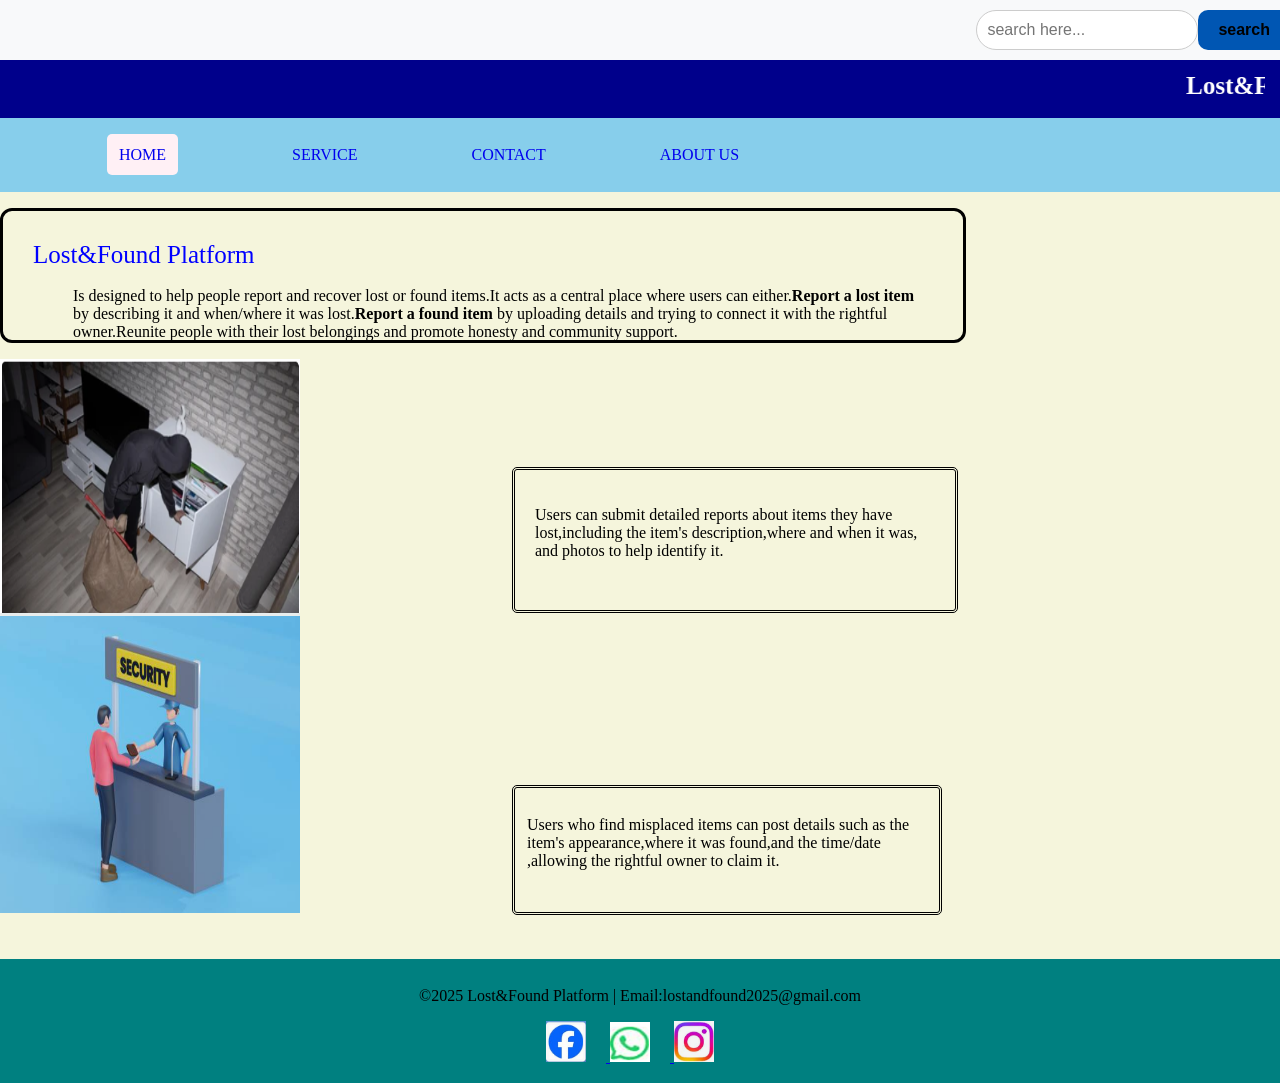
<file: index.html>
<!DOCTYPE html>
<html>
<head>
	<meta charset="utf-8">
	<meta name="viewport" content="width=device-width, initial-scale=1">
	<title>Lily-project</title>
	<link rel="stylesheet" type="text/css" href="style.css">
</head>
<body>
	<div class="top-bar">
		<form action="/search" method="get" class="search-container">
			<input type="text" name="query" class="search-bar" placeholder="search here...">
			<button type="submit" class="search-button"> search</button>
			
		</form>
		
	</div>
<div class="container">
	<div class="banner">
		<marquee>Lost&Found Platfom</marquee>
	</div>
	<div class="nav-bar">
		<ul class="nav-list">
			<li class="nav-item "><a href="#" class="nav-link active">HOME</a></li>
			<li class="nav-item"><a href="service.html" class="nav-link">SERVICE</a></li>
			<li class="nav-item"><a href="contact.html" class="nav-link">CONTACT</a></li>
			<li class="nav-item"><a href="about.html" class="nav-link">ABOUT US</a></li>
		</ul>
	</div>
	<div class="define">
		<dl class="def">
					<dt>Lost&Found Platform</dt><br>
					<dd>Is designed to help people report and recover lost or found items.It acts as a central place where users can either.<span>Report a lost item</span> by describing it and when/where it was lost.<span>Report a found item</span> by uploading details and trying to connect it with the rightful owner.Reunite people with their lost belongings and promote honesty and community support.</dd>
						
		</dl>
	</div>
	<div class="main">
	<div class="pic">
		<img src="lostpic.png" alt="image" class="picture">
	</div>
	<div class="content">
		<p> Users can submit detailed reports about items they have lost,including the item's description,where and when it was, and photos to help identify it.</p>
	</div>

	<div class="pic2">
		<img src="found.png" alt="image2" class="picture2">
	</div>
	<div class="content1">
		<p> Users who find misplaced items can post details such as the item's appearance,where it was found,and the time/date ,allowing the rightful owner to claim it.</p>
	</div>
</div>
<section class="last">
	<footer class="nnn">

<p>&copy;2025 Lost&Found Platform | Email:lostandfound2025@gmail.com</p>
<a href="https://facebook.com" target="_blank">
<img src="face.png" alt="facebook" width="40" style="margin-right: 20px;">
 </a>
 <a href="https://whatsapp.com" target="_blank">
 	<img src="tsappp.png" alt="whatsapp" width="40" style="margin-right: 20px; height: 40px;">
 </a>
 <a href="https://instagram.com" target="_blank">
 	<img src="gram.png" alt="whatsapp" width="40" style="margin-right: 20px;">
 </a>
</footer>
</section>
			
</div>
</body>
</html>
</file>
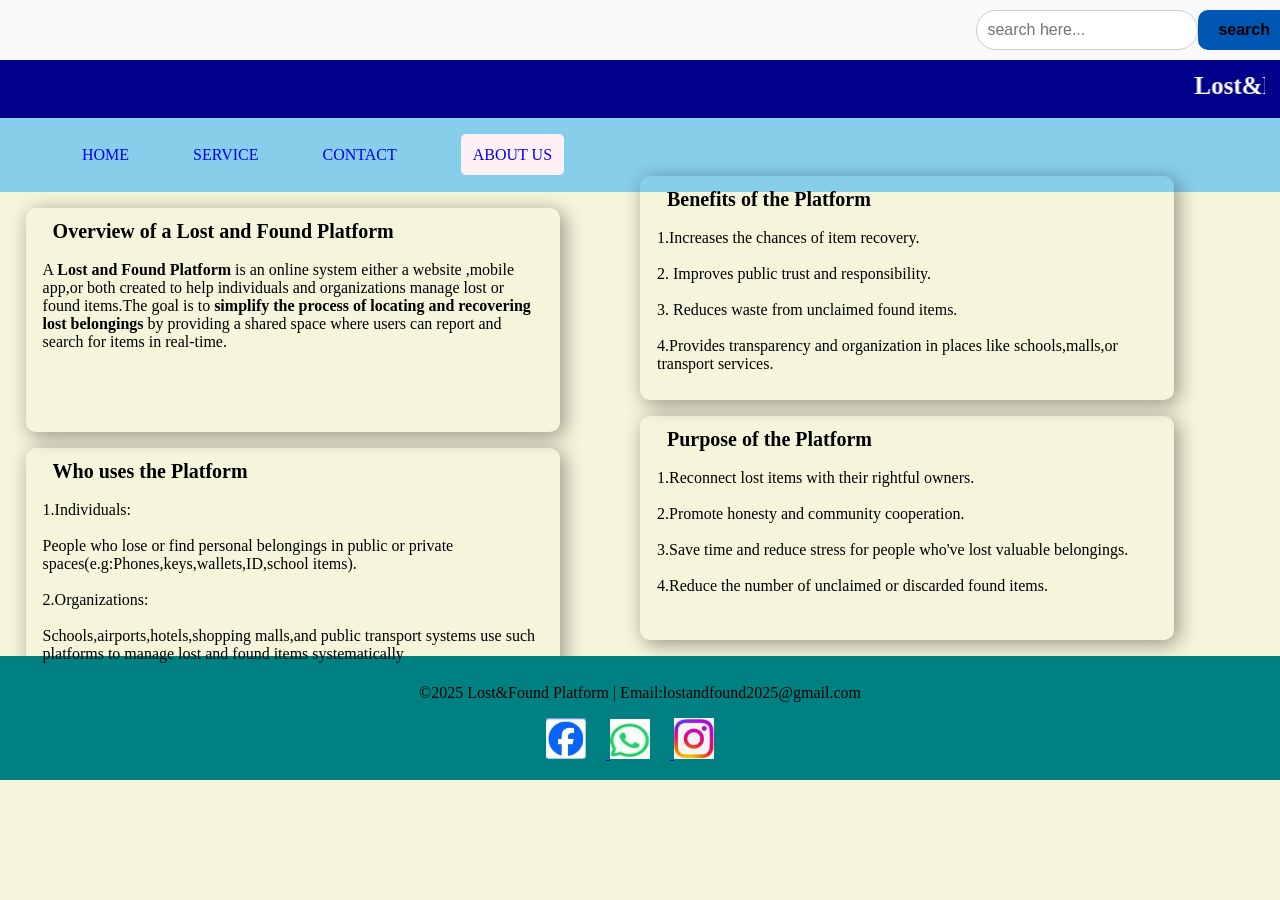
<file: about.html>
<!DOCTYPE html>
<html>
<head>
	<meta charset="utf-8">
	<meta name="viewport" content="width=device-width, initial-scale=1">
	<title>for more-page</title>
	<link rel="stylesheet" type="text/css" href="about.css">
</head>
<body>
	<div class="top-bar">
		<form action="/search" method="get" class="search-container">
			<input type="text" name="query" class="search-bar" placeholder="search here...">
			<button type="submit" class="search-button"> search</button>
			
		</form>
		
	</div>
<div class="container">
	<div class="banner">
		<marquee>Lost&Found Platfom</marquee>
	</div>
	<div class="nav-bar">
		<ul class="nav-list">
			<li class="nav-item "><a href="index.html" class="nav-link ">HOME</a></li>
			<li class="nav-item"><a href="service.html" class="nav-link">SERVICE</a></li>
			<li class="nav-item"><a href="contact.html" class="nav-link">CONTACT</a></li>
			<li class="nav-item"><a href="about.html" class="nav-link active">ABOUT US</a></li>
		</ul>
	</div>
	<p class="r"><span class="topic">Overview of a Lost and Found Platform</span><br><br>A <span>Lost and Found Platform</span> is an online system either a website ,mobile app,or both created to help individuals and organizations manage lost or found items.The goal is to <span>simplify the process of locating and recovering lost belongings</span> by providing a shared space where users can report and search for items in real-time.</p>

	<p class="s"><span class="topic">Who uses the Platform</span><br><br>1.Individuals:<br><br> People who lose or find personal belongings in public or private spaces(e.g:Phones,keys,wallets,ID,school items).<br><br>2.Organizations:<br><br>Schools,airports,hotels,shopping malls,and public transport systems use such platforms to manage lost and found items systematically</p>

		<p class="t"><span class="topic">Benefits of the Platform</span><br><br>1.Increases the chances of item recovery.<br><br>2. Improves public trust and responsibility.<br><br>3. Reduces waste from unclaimed found items.<br><br>4.Provides transparency and organization in places like schools,malls,or transport services.</p>

		<p class="u"><span class="topic">Purpose of the Platform</span><br><br>1.Reconnect lost items with their rightful owners.<br><br>2.Promote honesty and community cooperation.<br><br>3.Save time and reduce stress for people who've lost valuable belongings.<br><br>4.Reduce the number of unclaimed or discarded found items.</p>

	<section class="last">
	<footer class="nnn">

<p>&copy;2025 Lost&Found Platform | Email:lostandfound2025@gmail.com</p>
<a href="https://facebook.com" target="_blank">
<img src="face.png" alt="facebook" width="40" style="margin-right: 20px;">
 </a>
 <a href="https://whatsapp.com" target="_blank">
 	<img src="tsappp.png" alt="whatsapp" width="40" style="margin-right: 20px; height: 40px;">
 </a>
 <a href="https://instagram.com" target="_blank">
 	<img src="gram.png" alt="whatsapp" width="40" style="margin-right: 20px;">
 </a>
</footer>
</section>
</body>
</html>
</file>
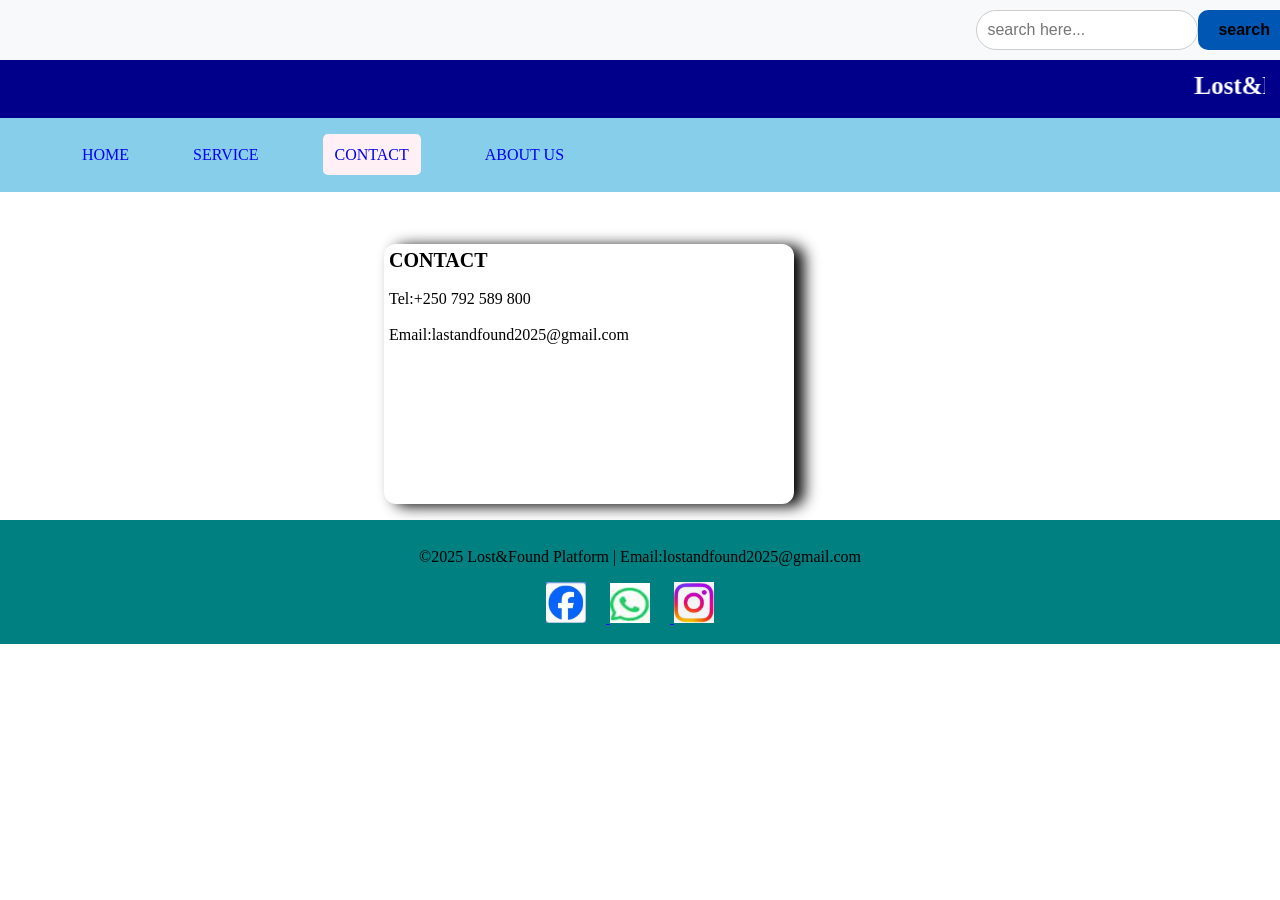
<file: contact.html>
<!DOCTYPE html>
<html>
<head>
	<meta charset="utf-8">
	<meta name="viewport" content="width=device-width, initial-scale=1">
	<title>contact-page</title>
	<link rel="stylesheet" type="text/css" href="contact.css">
</head>
<body>
	<div class="top-bar">
		<form action="/search" method="get" class="search-container">
			<input type="text" name="query" class="search-bar" placeholder="search here...">
			<button type="submit" class="search-button"> search</button>
			
		</form>
		
	</div>
<div class="container">
	<div class="banner">
		<marquee>Lost&Found Platfom</marquee>
	</div>
	<div class="nav-bar">
		<ul class="nav-list">
			<li class="nav-item "><a href="index.html" class="nav-link ">HOME</a></li>
			<li class="nav-item"><a href="service.html" class="nav-link">SERVICE</a></li>
			<li class="nav-item"><a href="contact.html" class="nav-link active">CONTACT</a></li>
			<li class="nav-item"><a href="about.html" class="nav-link">ABOUT US</a></li>
		</ul>
	</div>
	<br><br>
	<p class="content"><b>CONTACT</b><br><br>
       Tel:+250 792 589 800<br><br>
       Email:lastandfound2025@gmail.com

	</p>
	<section class="last">
	<footer class="nnn">

<p>&copy;2025 Lost&Found Platform | Email:lostandfound2025@gmail.com</p>
<a href="https://facebook.com" target="_blank">
<img src="face.png" alt="facebook" width="40" style="margin-right: 20px;">
 </a>
 <a href="https://whatsapp.com" target="_blank">
 	<img src="tsappp.png" alt="whatsapp" width="40" style="margin-right: 20px; height: 40px;">
 </a>
 <a href="https://instagram.com" target="_blank">
 	<img src="gram.png" alt="whatsapp" width="40" style="margin-right: 20px;">
 </a>
</footer>
</section>
	</div>
</body>
</html>
</file>
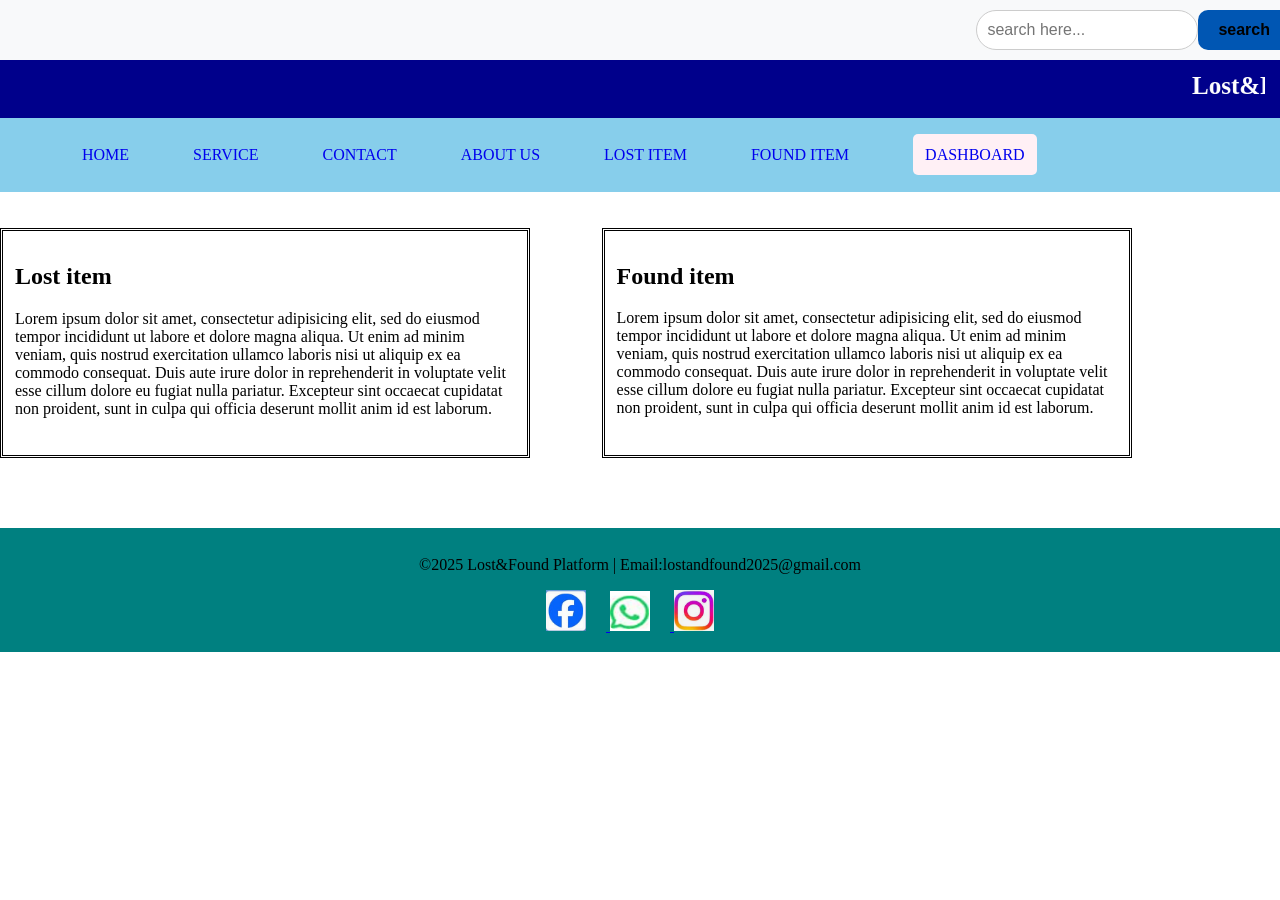
<file: dashboard.html>
<!DOCTYPE html>
<html>
<head>
	<meta charset="utf-8">
	<meta name="viewport" content="width=device-width, initial-scale=1">
	<title>dashboard-page</title>
	<link rel="stylesheet" type="text/css" href="dashboard.css">
</head>
<body>
	<div class="top-bar">
		<form action="/search" method="get" class="search-container">
			<input type="text" name="query" class="search-bar" placeholder="search here...">
			<button type="submit" class="search-button"> search</button>
			
		</form>
		
	</div>
	<div class="container">
	<div class="banner">
		<marquee>Lost&Found Platfom</marquee>
	</div>
<div class="nav-bar">
		<ul class="nav-list">
			<li class="nav-item "><a href="index.html" class="nav-link ">HOME</a></li>
			<li class="nav-item"><a href="service.html" class="nav-link ">SERVICE</a></li>
			<li class="nav-item"><a href="contact.html" class="nav-link ">CONTACT</a></li>
			<li class="nav-item"><a href="about.html" class="nav-link">ABOUT US</a></li>
			<li class="nav-item"><a href="lost.html" class="nav-link">LOST ITEM</a></li>
			<li class="nav-item"><a href="found.html" class="nav-link">FOUND ITEM</a></li>
			<li class="nav-item"><a href="dashboard.html" class="nav-link active">DASHBOARD</a></li>
		</ul>
	</div><br><br>
	<div class="all">
	<div class="aaa">
		<h2>Lost item</h2>
		<p>Lorem ipsum dolor sit amet, consectetur adipisicing elit, sed do eiusmod
		tempor incididunt ut labore et dolore magna aliqua. Ut enim ad minim veniam,
		quis nostrud exercitation ullamco laboris nisi ut aliquip ex ea commodo
		consequat. Duis aute irure dolor in reprehenderit in voluptate velit esse
		cillum dolore eu fugiat nulla pariatur. Excepteur sint occaecat cupidatat non
		proident, sunt in culpa qui officia deserunt mollit anim id est laborum.</p>
	</div>
	<div class="bb">
		<h2>Found item</h2>
		<p>Lorem ipsum dolor sit amet, consectetur adipisicing elit, sed do eiusmod
		tempor incididunt ut labore et dolore magna aliqua. Ut enim ad minim veniam,
		quis nostrud exercitation ullamco laboris nisi ut aliquip ex ea commodo
		consequat. Duis aute irure dolor in reprehenderit in voluptate velit esse
		cillum dolore eu fugiat nulla pariatur. Excepteur sint occaecat cupidatat non
		proident, sunt in culpa qui officia deserunt mollit anim id est laborum.</p>
	</div>
</div>
	<section class="last">
	<footer class="nnn">

<p>&copy;2025 Lost&Found Platform | Email:lostandfound2025@gmail.com</p>
<a href="https://facebook.com" target="_blank">
<img src="face.png" alt="facebook" width="40" style="margin-right: 20px;">
 </a>
 <a href="https://whatsapp.com" target="_blank">
 	<img src="tsappp.png" alt="whatsapp" width="40" style="margin-right: 20px; height: 40px;">
 </a>
 <a href="https://instagram.com" target="_blank">
 	<img src="gram.png" alt="whatsapp" width="40" style="margin-right: 20px;">
 </a>
</footer>
</section>
</body>
</html>
</file>
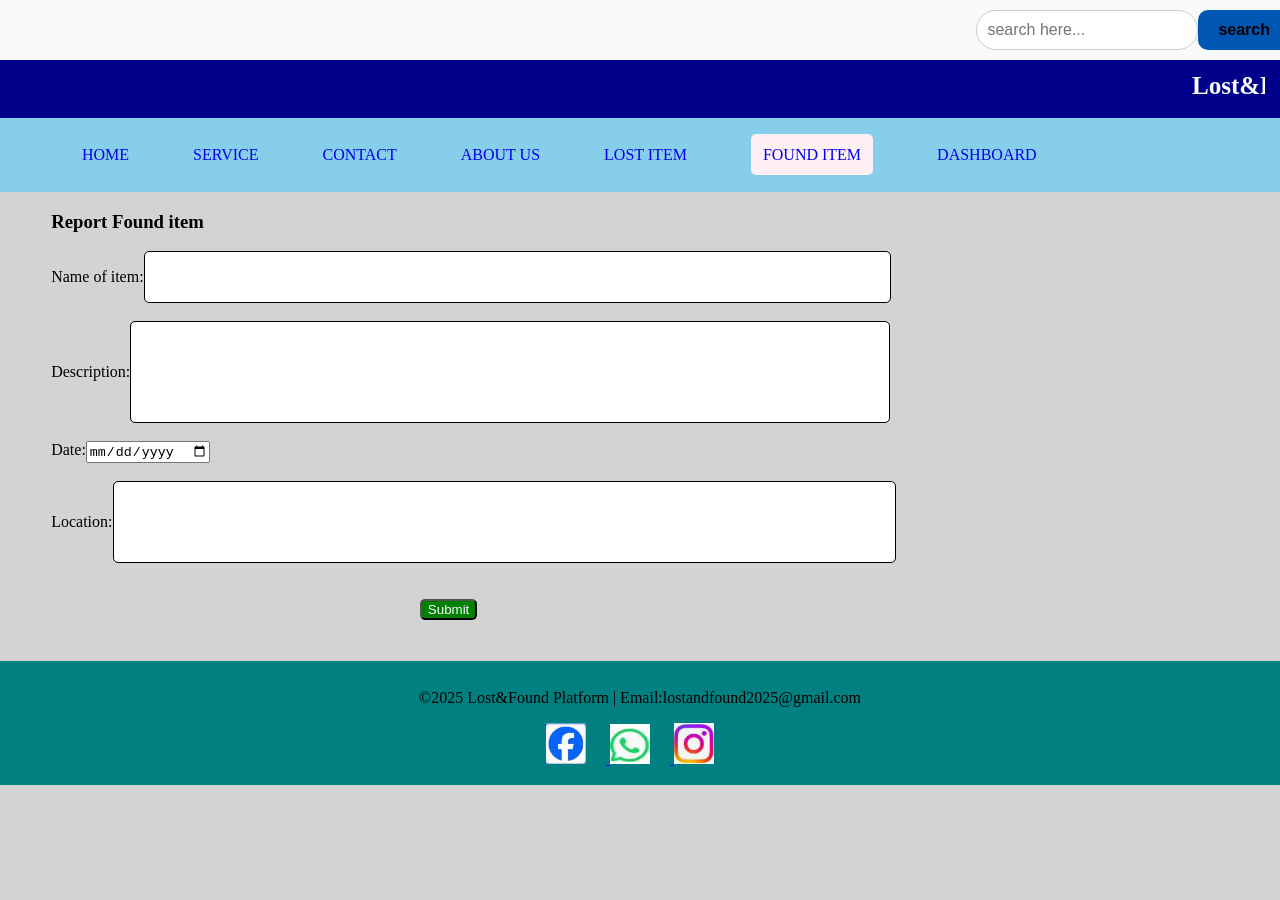
<file: found.html>
<!DOCTYPE html>
<html>
<head>
	<meta charset="utf-8">
	<meta name="viewport" content="width=device-width, initial-scale=1">
	<title>found item-page</title>
	<link rel="stylesheet" type="text/css" href="lost.css">
</head>
<body>
	<div class="top-bar">
		<form action="/search" method="get" class="search-container">
			<input type="text" name="query" class="search-bar" placeholder="search here...">
			<button type="submit" class="search-button"> search</button>
			
		</form>
		
	</div>
	<div class="container">
	<div class="banner">
		<marquee>Lost&Found Platfom</marquee>
	</div>
<div class="nav-bar">
		<ul class="nav-list">
			<li class="nav-item "><a href="index.html" class="nav-link">HOME</a></li>
			<li class="nav-item"><a href="service.html" class="nav-link ">SERVICE</a></li>
			<li class="nav-item"><a href="contact.html" class="nav-link ">CONTACT</a></li>
			<li class="nav-item"><a href="about.html" class="nav-link">ABOUT US</a></li>
			<li class="nav-item"><a href="lost.html" class="nav-link">LOST ITEM</a></li>
			<li class="nav-item"><a href="found.html" class="nav-link active">FOUND ITEM</a></li>
			<li class="nav-item"><a href="dashboard.html" class="nav-link">DASHBOARD</a></li>
		</ul>
	</div>
	<div class="middle">
	<form class="m">
		<h3>Report Found item</h3>
		Name of item:<input type="text" name="name" style="width:59%; padding: 10px;font-size: 16px;border: 1px solid ; border-radius: 5px; height: 30px;"><br><br>
		Description:<input type="text" name="description" style="width:60%; padding: 10px;font-size: 16px;border: 1px solid ; border-radius: 5px; height: 80px;"><br><br>
		Date:<input type="date" name="date"><br><br>
		Location:<input type="text" name="text" style="width:62%; padding: 10px;font-size: 16px;border: 1px solid ; border-radius: 5px; height: 60px;"><br><br><br>
		<input type="submit" name="submit" style="margin-left: 30%; background-color: green; color: white; border-radius: 5px;">
	</form>
      </div>
      <div class="end">
	<section class="last">
	<footer class="nnn">

<p>&copy;2025 Lost&Found Platform | Email:lostandfound2025@gmail.com</p>
<a href="https://facebook.com" target="_blank">
<img src="face.png" alt="facebook" width="40" style="margin-right: 20px;">
 </a>
 <a href="https://whatsapp.com" target="_blank">
 	<img src="tsappp.png" alt="whatsapp" width="40" style="margin-right: 20px; height: 40px;">
 </a>
 <a href="https://instagram.com" target="_blank">
 	<img src="gram.png" alt="whatsapp" width="40" style="margin-right: 20px;">
 </a>
</footer>
</section>
</div>
</body>
</html>
</file>
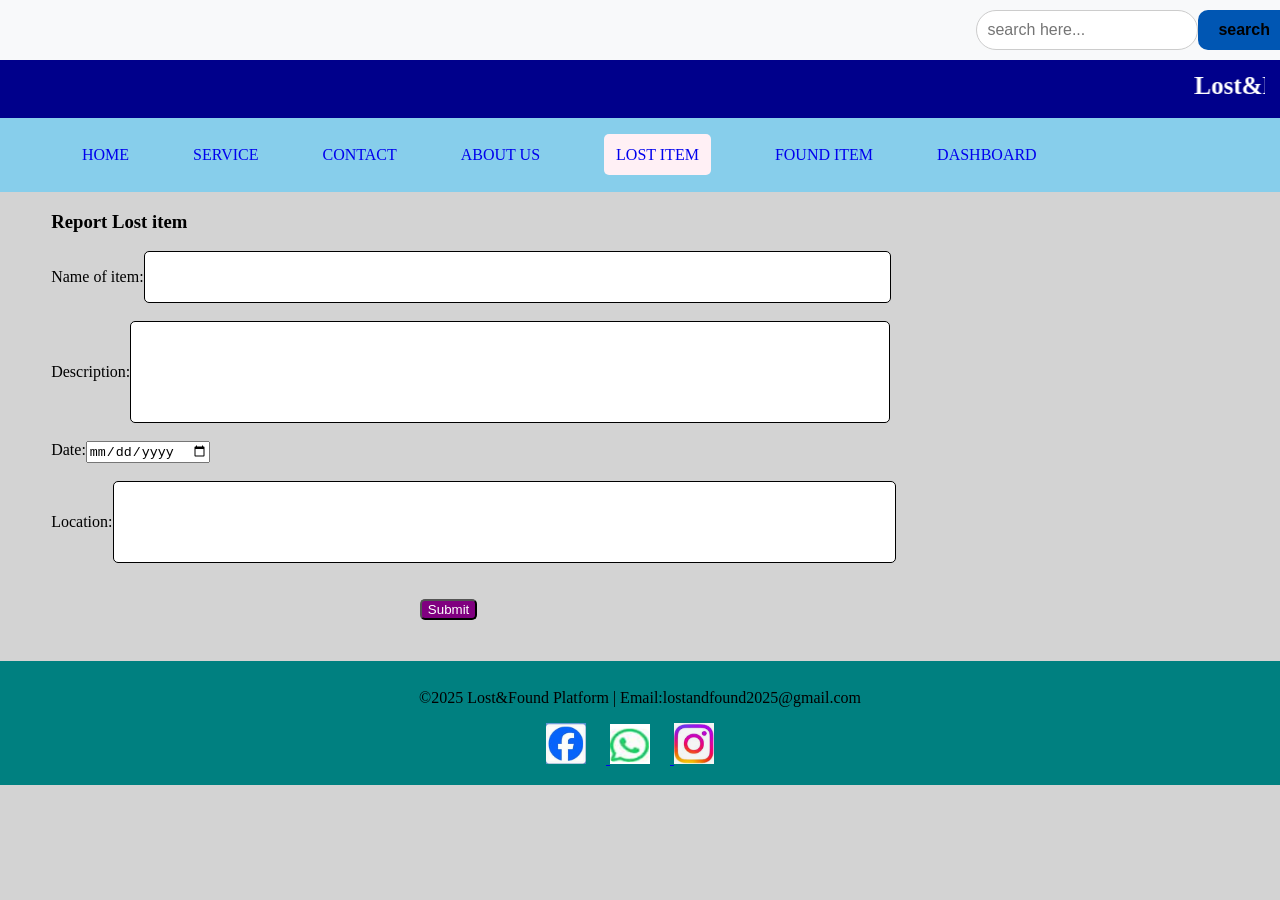
<file: lost.html>
<!DOCTYPE html>
<html>
<head>
	<meta charset="utf-8">
	<meta name="viewport" content="width=device-width, initial-scale=1">
	<title>lost item-page</title>
	<link rel="stylesheet" type="text/css" href="lost.css">
</head>
<body>
	<div class="top-bar">
		<form action="/search" method="get" class="search-container">
			<input type="text" name="query" class="search-bar" placeholder="search here...">
			<button type="submit" class="search-button"> search</button>
			
		</form>
		
	</div>
	<div class="container">
	<div class="banner">
		<marquee>Lost&Found Platfom</marquee>
	</div>
<div class="nav-bar">
		<ul class="nav-list">
			<li class="nav-item "><a href="index.html" class="nav-link ">HOME</a></li>
			<li class="nav-item"><a href="service.html" class="nav-link ">SERVICE</a></li>
			<li class="nav-item"><a href="contact.html" class="nav-link ">CONTACT</a></li>
			<li class="nav-item"><a href="about.html" class="nav-link">ABOUT US</a></li>
			<li class="nav-item"><a href="lost.html" class="nav-link active">LOST ITEM</a></li>
			<li class="nav-item"><a href="found.html" class="nav-link">FOUND ITEM</a></li>
			<li class="nav-item"><a href="dashboard.html" class="nav-link">DASHBOARD</a></li>
		</ul>
	</div>
	<div class="middle">
	<form class="m">
		<h3>Report Lost item</h3>
		Name of item:<input type="text" name="name" style="width:59%; padding: 10px;font-size: 16px;border: 1px solid ; border-radius: 5px; height: 30px;"><br><br>
		Description:<input type="text" name="description" style="width:60%; padding: 10px;font-size: 16px;border: 1px solid ; border-radius: 5px; height: 80px;"><br><br>
		Date:<input type="date" name="date"><br><br>
		Location:<input type="text" name="text" style="width:62%; padding: 10px;font-size: 16px;border: 1px solid ; border-radius: 5px; height: 60px;"><br><br><br>
		<input type="submit" name="submit" style="margin-left: 30%; background-color: purple; color: white; border-radius: 5px;">
	</form>
      </div>
      <div class="end">
	<section class="last">
	<footer class="nnn">

<p>&copy;2025 Lost&Found Platform | Email:lostandfound2025@gmail.com</p>
<a href="https://facebook.com" target="_blank">
<img src="face.png" alt="facebook" width="40" style="margin-right: 20px;">
 </a>
 <a href="https://whatsapp.com" target="_blank">
 	<img src="tsappp.png" alt="whatsapp" width="40" style="margin-right: 20px; height: 40px;">
 </a>
 <a href="https://instagram.com" target="_blank">
 	<img src="gram.png" alt="whatsapp" width="40" style="margin-right: 20px;">
 </a>
</footer>
</section>
</div>
</body>
</html>
</file>
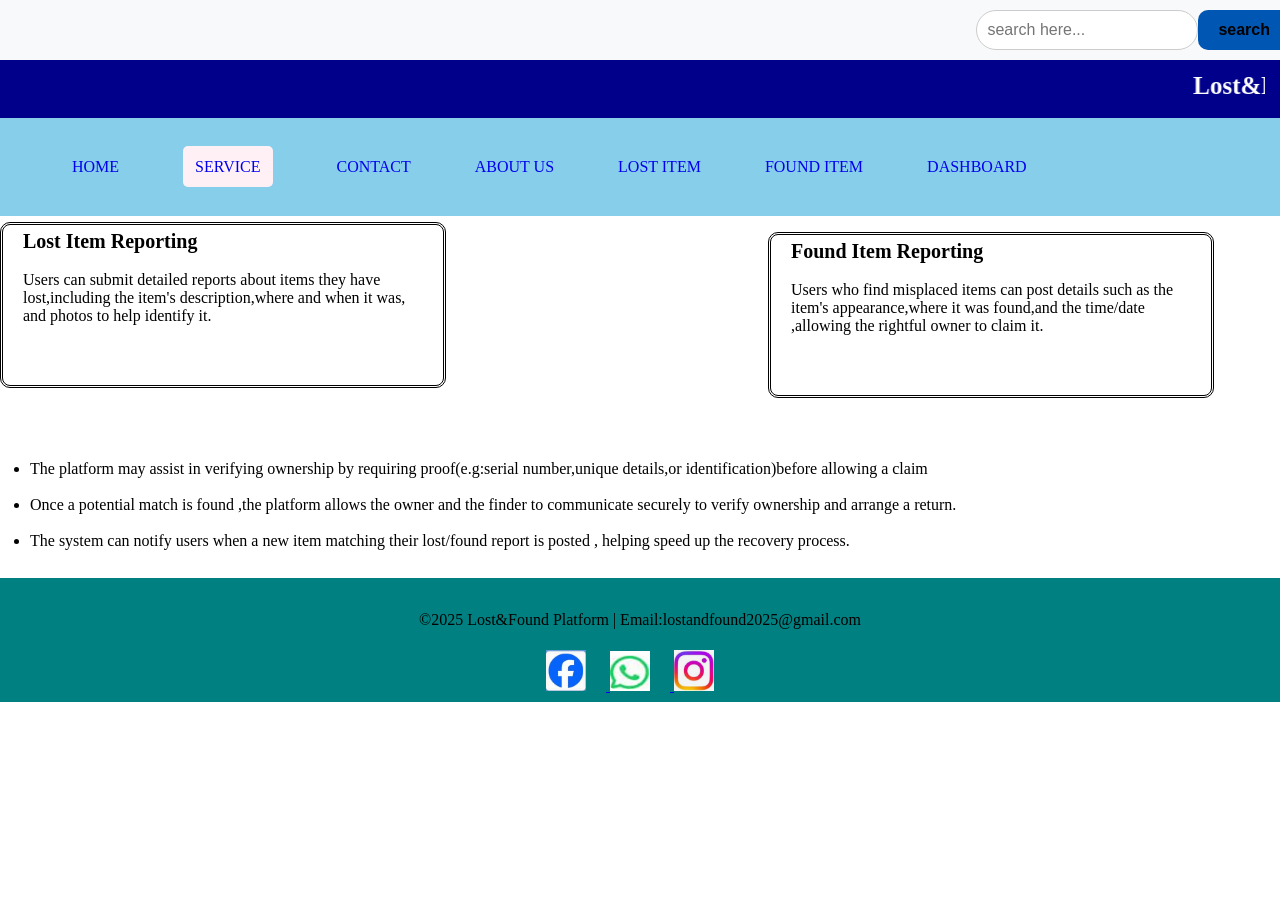
<file: service.html>
<!DOCTYPE html>
<html>
<head>
	<meta charset="utf-8">
	<meta name="viewport" content="width=device-width, initial-scale=1">
	<title>service-page</title>
	<link rel="stylesheet" type="text/css" href="styleservice.css">
</head>
<body>
	<div class="top-bar">
		<form action="/search" method="get" class="search-container">
			<input type="text" name="query" class="search-bar" placeholder="search here...">
			<button type="submit" class="search-button"> search</button>
			
		</form>
		
	</div>
	<div class="container">
	<div class="banner">
		<marquee>Lost&Found Platfom</marquee>
	</div>
<div class="nav-bar">
		<ul class="nav-list">
			<li class="nav-item "><a href="index.html" class="nav-link">HOME</a></li>
			<li class="nav-item"><a href="service.html" class="nav-link active">SERVICE</a></li>
			<li class="nav-item"><a href="contact.html" class="nav-link ">CONTACT</a></li>
			<li class="nav-item"><a href="about.html" class="nav-link ">ABOUT US</a></li>
			<li class="nav-item"><a href="lost.html" class="nav-link">LOST ITEM</a></li>
			<li class="nav-item"><a href="found.html" class="nav-link">FOUND ITEM</a></li>
			<li class="nav-item"><a href="dashboard.html" class="nav-link">DASHBOARD</a></li>
		</ul>
	</div>
	<div class="main">
	<p class="nn"><span>Found Item Reporting</span><br><br>Users who find misplaced items can post details such as the item's appearance,where it was found,and the time/date ,allowing the rightful owner to claim it. </p>

	<p class="kk"><span>Lost Item Reporting</span><br><br>Users can submit detailed reports about items they have lost,including the item's description,where and when it was, and photos to help identify it.</p>
</div>
<ul>
	<li>The platform may assist in verifying ownership by requiring proof(e.g:serial number,unique details,or identification)before allowing a claim</li><br>
	<li>Once a potential match is found ,the platform allows the owner and the finder to communicate securely to verify ownership and arrange a return.</li><br>
	<li>The system can notify users when a new item matching their lost/found report is posted , helping speed up the recovery process.</li>
</ul>
	<section class="last">
	<footer class="nnn">

<p>&copy;2025 Lost&Found Platform | Email:lostandfound2025@gmail.com</p>
<a href="https://facebook.com" target="_blank">
<img src="face.png" alt="facebook" width="40" style="margin-right: 20px;">
 </a>
 <a href="https://whatsapp.com" target="_blank">
 	<img src="tsappp.png" alt="whatsapp" width="40" style="margin-right: 20px; height: 40px;">
 </a>
 <a href="https://instagram.com" target="_blank">
 	<img src="gram.png" alt="whatsapp" width="40" style="margin-right: 20px;">
 </a>
</footer>
</section>
</body>
</html>
</file>
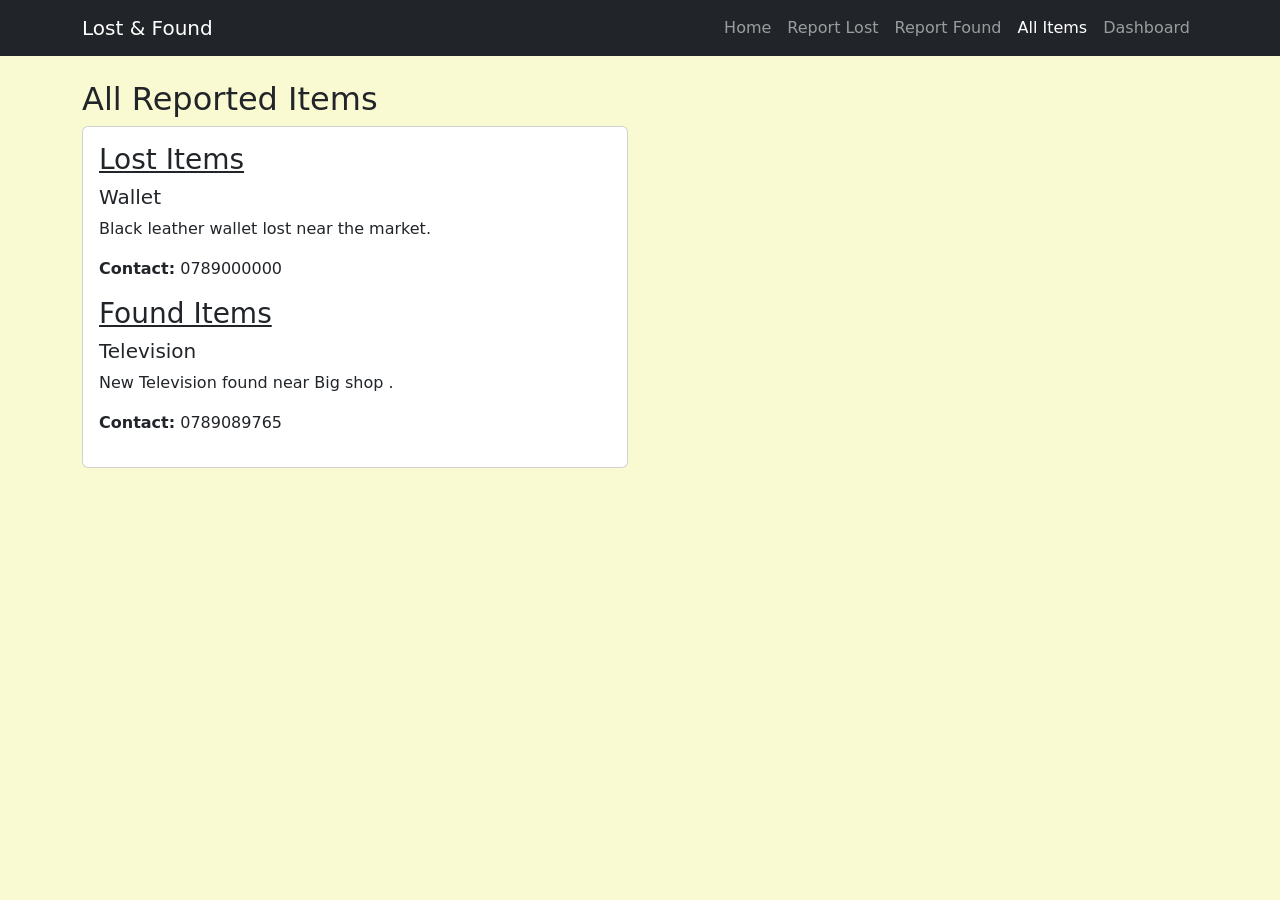
<file: Ishimwe 24rp03710/items.html>
<!DOCTYPE html>
<html lang="en">
<head>
  <meta charset="UTF-8" />
  <meta name="viewport" content="width=device-width, initial-scale=1.0"/>
  <title>Lost and Found Items</title>
  <link rel="stylesheet" href="https://cdn.jsdelivr.net/npm/bootstrap@5.3.0/dist/css/bootstrap.min.css" />
  <style type="text/css">
  
    body{
      background-color: lightgoldenrodyellow;
    }
  </style>
</head>
<body>
  <!-- Navbar -->
  <nav class="navbar navbar-expand-lg navbar-dark bg-dark">
    <div class="container">
      <a class="navbar-brand" href="#">Lost & Found</a>
      <div class="collapse navbar-collapse">
        <ul class="navbar-nav ms-auto">
          <li class="nav-item"><a class="nav-link" href="home.html">Home</a></li>
          <li class="nav-item"><a class="nav-link" href="report-lost.html">Report Lost</a></li>
          <li class="nav-item"><a class="nav-link" href="report-found.html">Report Found</a></li>
          <li class="nav-item"><a class="nav-link active" href="items.html">All Items</a></li>
           <li class="nav-item"><a class="nav-link" href="dashboard.html"> Dashboard</a></li>
        </ul>
      </div>
    </div>
  </nav>
  <div class="bb">
</div>
  <div class="container py-4">
    <h2>All Reported Items</h2>
    <div class="row" id="itemsList">
      <div class="col-md-6 mb-3">
        <div class="card">
          <div class="card-body">

          <h3><u>Lost Items</u></h3>
            <h5 class="card-title">Wallet</h5>
            <p class="card-text">Black leather wallet lost near the market.</p>
            <p><strong>Contact:</strong> 0789000000</p>
            <h3><u>Found Items</u></h3>
            <h5 class="card-title">Television</h5>
            <p class="card-text">New Television found near Big shop .</p>
            <p><strong>Contact:</strong> 0789089765</p>
          </div>
        </div>
      </div>
    </div>
  </div>
</body>
</html>
</file>
<file: style.css>
body{
	margin: 0;
	padding: 0;
background-color: beige;
}
.banner{
	background-color: darkblue;
	padding: 12px 15px;
	color: white;
font-weight: bold;
font-size: 25px;
}
.nav-bar{
	background-color:skyblue;
	padding: 12px;
}
.nav-list{
	list-style: none;
}
.nav-item{
	padding: 35px 55px;
	display: inline;

}
.nav-link:hover{
	color: black;
	font-weight: bold;
}
.nav-link{
	text-decoration: none;
	color: sage green;
}
.nav-link.active{
	background-color: lavenderblush;
	padding: 12px;
	border-radius: 5px;
}
dt{
	color: blue;
	font-size: 25px;
}
.def{
	border-radius: 12px;
	height: 69px;
	border-style:solid;
	width: 900px;
	padding: 35px 50px;
	padding: 30px;
}
.pic{
	height: 300px;
	width: 200px;
}
.picture{
	height: 300px;
	width: 300px;
	
	
}
.pic2{
	height: 300px;
	width: 300px;
	
}
.picture2{

	height: 300px;
	width: 300px;
	


}
.content{
	margin-left: 40%;
    padding: 25px;
	padding: 20px;
	border-style: double;
	margin-top: -15%;
	height: 100px;
	width: 400px;
	border-radius: 5px;
}
.content1{
	margin-left: 40%;
	margin-top: -10%;
	padding: 12px;
    border-style: double;
    height: 100px;
	width: 400px;
	border-radius: 5px;
}

	.last{
		text-align: center;
		background-color: teal;
		height: 100px;
		padding: 12px;
	}
	.last .nnn{
		color: bold;
	}
	
	.main{
		height: 600px;
	}
	span{
		font-weight: bold;
	}
	.top-bar{
		width: 100%;
		padding: 10px;
		background-color: #f8f9fa;
		display: flex;
		justify-content: flex-end;
		align-items: center;
		
	}
	.search-container{
		display: flex;
		flex-wrap: wrap;
		max-width: 100%;
		
	}
	.search-bar{
		flex: 1;
		padding: 10px;
		font-size: 16px;
		border: 1px solid #ccc;
	    border-radius: 20px;
		min-width:200px;

	}
	.search-button{
		padding: 10px 20px;
		font-size: 16px;
		background-color: #0056b3;
		color: black;
		border: none;
		cursor: pointer;
		font-weight: bold;
		border-radius: 10px;
	}
	.search-button:hover{
		background-color: lightblue;

	}
	@media(max-width: 600px){
		
		.search-container{
			flex-direction: column;
			
		}
		.search-bar,
		.search-button{
			width: 100%;
			
			margin:  5px 0;

		}
	}
</file>
<file: about.css>
.banner{
	background-color: darkblue;
	padding: 12px 15px;
	color: white;
font-weight: bold;
font-size: 25px;
}
body{
	margin: 0;
	background-color: beige;
}
.nav-bar{
	background-color:skyblue;
	padding: 12px;
}
.nav-list{
	list-style: none;
}
.nav-item{
	padding: 25px 30px;
	display: inline;

}
.nav-link:hover{
	color: black;
	font-weight: bold;
}
.nav-link{
	text-decoration: none;
	color: sage green;
}
.nav-link.active{
	background-color: lavenderblush;
	padding: 12px;
	border-radius: 5px;
}


	.last{
		text-align: center;
		background-color: teal;
		height: 100px;
		padding: 12px;
	}
	.last .nnn{
		color: bold;
	}
	
	.main{
		height: 600px;
	}
	
	.r{
		margin-left: 2%;
		width: 500px;
		height: 200px;
		padding: 12px 17px;
		color: black;
		box-shadow: 4px 4px 20px rgb(0, 0, 0 , 0.4);
		border-radius: 10px;
		
	}
	.s{
		width: 500px;
		height: 200px;
		margin-left: 2%;
		padding: 12px 17px;
		color: black;
		box-shadow: 4px 4px 20px rgb(0, 0, 0 , 0.4);
		border-radius: 10px;
	}
		
	
	.t{
         width: 500px;
		height: 200px;
		margin-left: 50%;
        margin-top: -40%;
        padding: 12px 17px;
        color: black;
		box-shadow: 4px 4px 20px rgb(0, 0, 0 , 0.4);
		border-radius: 10px;
	}
	.u{
         width: 500px;
		height: 200px;
		margin-left: 50%;
		padding: 12px 17px;
		color: black;
		box-shadow: 4px 4px 20px rgb(0, 0, 0 , 0.4);
		border-radius: 10px;
	}
	}
	.content{
		
		width: 400px;
		height: 300px;
		
		margin-left: 30%;
	}
	b{
		font-size: 20px;
	}
	span{
		font-weight: bold;
	}
	.topic{
		font-size: 20px;
		padding: 10px;
	}
	.top-bar{
		width: 100%;
		padding: 10px;
		background-color: #f8f9fa;
		display: flex;
		justify-content: flex-end;
		align-items: center;
		
	}
	.search-container{
		display: flex;
		flex-wrap: wrap;
		max-width: 100%;
		
	}
	.search-bar{
		flex: 1;
		padding: 10px;
		font-size: 16px;
		border: 1px solid #ccc;
	    border-radius: 20px;
		min-width:200px;

	}
	.search-button{
		padding: 10px 20px;
		font-size: 16px;
		background-color: #0056b3;
		color: black;
		border: none;
		cursor: pointer;
		font-weight: bold;
		border-radius: 10px;
	}
	.search-button:hover{
		background-color: lightblue;

	}
	@media(max-width: 600px){
		
		.search-container{
			flex-direction: column;
			
		}
		.search-bar,
		.search-button{
			width: 100%;
			
			margin:  5px 0;

		}
	}
</file>
<file: contact.css>
.banner{
	background-color: darkblue;
	padding: 12px 15px;
	color: white;
font-weight: bold;
font-size: 25px;
}
body{
	margin: 0;
}
.nav-bar{
	background-color:skyblue;
	padding: 12px;
}
.nav-list{
	list-style: none;
}
.nav-item{
	padding: 25px 30px;
	display: inline;

}
.nav-link:hover{
	color: black;
	font-weight: bold;
}
.nav-link{
	text-decoration: none;
	color: sage green;
}
.nav-link.active{
	background-color: lavenderblush;
	padding: 12px;
	border-radius: 5px;
}
h2{
	margin-left: 25%;
	margin-bottom: -5%;
}

	.last{
		text-align: center;
		background-color: teal;
		height: 100px;
		padding: 12px;
	}
	.last .nnn{
		color: bold;
	}
	
	.main{
		height: 600px;
	}
	.nn{
		border-style: double;
		width: 400px;
		height: 300px;
		border-radius: 10px;
		margin-left: 60%;
	}
	.kk{
		border-style: double;
		width: 400px;
		height: 300px;
		border-radius: 10px;
		margin-top: -26%;
	}
	.content{
		margin-right: 30%;
		width: 400px;
		height: 250px;
		box-shadow: 10px 2px 15px;
		color: black;
		margin-left: 30%;
		padding: 5px;
		border-radius: 12px;
	}
	b{
		font-size: 20px;

	}
	.top-bar{
		width: 100%;
		padding: 10px;
		background-color: #f8f9fa;
		display: flex;
		justify-content: flex-end;
		align-items: center;
		
	}
	.search-container{
		display: flex;
		flex-wrap: wrap;
		max-width: 100%;
		
	}
	.search-bar{
		flex: 1;
		padding: 10px;
		font-size: 16px;
		border: 1px solid #ccc;
	    border-radius: 20px;
		min-width:200px;

	}
	.search-button{
		padding: 10px 20px;
		font-size: 16px;
		background-color: #0056b3;
		color: black;
		border: none;
		cursor: pointer;
		font-weight: bold;
		border-radius: 10px;
	}
	.search-button:hover{
		background-color: lightblue;

	}
	@media(max-width: 600px){
		
		.search-container{
			flex-direction: column;
			
		}
		.search-bar,
		.search-button{
			width: 100%;
			
			margin:  5px 0;

		}
	}
</file>
<file: dashboard.css>
.banner{
	background-color: darkblue;
	padding: 12px 15px;
	color: white;
font-weight: bold;
font-size: 25px;
}
body{
	margin: 0;
}
.nav-bar{
	background-color:skyblue;
	padding: 12px;
}
.nav-list{
	list-style: none;
}
.nav-item{
	padding: 25px 30px;
	display: inline;

}
.nav-link:hover{
	color: black;
	font-weight: bold;
}
.nav-link{
	text-decoration: none;
	color: sage green;
}
.nav-link.active{
	background-color: lavenderblush;
	padding: 12px;
	border-radius: 5px;
}


	.last{
		text-align: center;
		background-color: teal;
		height: 100px;
		padding: 12px;
	}
	.last .nnn{
		color: bold;
	}
	
	.main{
		height: 600px;
	}
	.nn{
		border-style: double;
		width: 400px;
		height: 300px;
		border-radius: 10px;
		margin-left: 60%;
	}
	.kk{
		border-style: double;
		width: 400px;
		height: 300px;
		border-radius: 10px;
		margin-top: -26%;
	}
	.aaa{
		border-style: double;
		height: 200px;
		width: 500px;
		padding: 12px;

	}
	.bb{
		border-style: double;
		margin-left: 47%;
		height: 200px;
		width: 500px;
		padding: 12px;
		margin-top: -18%;
	}
	.all{
height: 300px;
	}
	.top-bar{
		width: 100%;
		padding: 10px;
		background-color: #f8f9fa;
		display: flex;
		justify-content: flex-end;
		align-items: center;
		
	}
	.search-container{
		display: flex;
		flex-wrap: wrap;
		max-width: 100%;
		
	}
	.search-bar{
		flex: 1;
		padding: 10px;
		font-size: 16px;
		border: 1px solid #ccc;
	    border-radius: 20px;
		min-width:200px;

	}
	.search-button{
		padding: 10px 20px;
		font-size: 16px;
		background-color: #0056b3;
		color: black;
		border: none;
		cursor: pointer;
		font-weight: bold;
		border-radius: 10px;
	}
	.search-button:hover{
		background-color: lightblue;

	}
	@media(max-width: 600px){
		
		.search-container{
			flex-direction: column;
			
		}
		.search-bar,
		.search-button{
			width: 100%;
			
			margin:  5px 0;

		}
	}
</file>
<file: lost.css>
.banner{
	background-color: darkblue;
	padding: 12px 15px;
	color: white;
font-weight: bold;
font-size: 25px;
}
body{
	margin: 0;
	background-color: lightgrey;
}
.nav-bar{
	background-color:skyblue;
	padding: 12px;
}
.nav-list{
	list-style: none;
}
.nav-item{
	padding: 25px 30px;
	display: inline;

}
.nav-link:hover{
	color: black;
	font-weight: bold;
}
.nav-link{
	text-decoration: none;
	color: sage green;
}
.nav-link.active{
	background-color: lavenderblush;
	padding: 12px;
	border-radius: 5px;
}


	.last{
		text-align: center;
		background-color: teal;
		height: 100px;
		padding: 12px;
	}
	.last .nnn{
		color: bold;
	}
	
	.main{
		height: 600px;
	}
	.nn{
		border-style: double;
		width: 400px;
		height: 300px;
		border-radius: 10px;
		margin-left: 60%;
	}
	.kk{
		border-style: double;
		width: 400px;
		height: 300px;
		border-radius: 10px;
		margin-top: -26%;
	}
	.m{
		margin-left: 4%;
		
	}
	.middle{
		height: 450px;
	}
	.top-bar{
		width: 100%;
		padding: 10px;
		background-color: #f8f9fa;
		display: flex;
		justify-content: flex-end;
		align-items: center;
		
	}
	.search-container{
		display: flex;
		flex-wrap: wrap;
		max-width: 100%;
		
	}
	.search-bar{
		flex: 1;
		padding: 10px;
		font-size: 16px;
		border: 1px solid #ccc;
	    border-radius: 20px;
		min-width:200px;

	}
	.search-button{
		padding: 10px 20px;
		font-size: 16px;
		background-color: #0056b3;
		color: black;
		border: none;
		cursor: pointer;
		font-weight: bold;
		border-radius: 10px;
	}
	.search-button:hover{
		background-color: lightblue;

	}

	@media(max-width: 600px){
		
		.search-container{
			flex-direction: column;
		
		}
		.search-bar{
			width: 100%;
		}
		.search-button{
			width: 100%;
			margin:  5px 0;

		}
	}
</file>
<file: styleservice.css>
.banner{
	background-color: darkblue;
	padding: 12px 15px;
	color: white;
font-weight: bold;
font-size: 25px;
}
body{
	margin: 0;
}
.nav-bar{
	background-color:skyblue;
	padding: 12px;
}
.nav-list{
	list-style: none;
}
.nav-item{
	padding: 25px 30px;
	display: inline;

}
.nav-link:hover{
	color: black;
	font-weight: bold;
}
.nav-link{
	text-decoration: none;
	color: sage green;
}
.nav-link.active{
	background-color: lavenderblush;
	padding: 12px;
	border-radius: 5px;
}

h2{
	margin-left: 25%;
	margin-bottom: -5%;
}

	.last{
		text-align: center;
		background-color: teal;
		height: 100px;
		padding: 12px;
	}
	.last .nnn{
		color: bold;
	}
	
	.main{
		height: 200px;
	}
	.nn{
		border-style: double;
		width: 400px;
		height: 150px;
		border-radius: 10px;
		margin-left: 60%;
		
	}
	.kk{
		border-style: double;
		width: 400px;
		height: 150px;
		border-radius: 10px;
		margin-top: -15%;
	}
	span{
		font-weight: bold;
		font-size: 20px;
	}
	p{
		padding: 5px 20px;
	}
	ul{
		padding: 12px 30px;
	}
	.top-bar{
		width: 100%;
		padding: 10px;
		background-color: #f8f9fa;
		display: flex;
		justify-content: flex-end;
		align-items: center;
		
	}
	.search-container{
		display: flex;
		flex-wrap: wrap;
		max-width: 100%;
		
	}
	.search-bar{
		flex: 1;
		padding: 10px;
		font-size: 16px;
		border: 1px solid #ccc;
	    border-radius: 20px;
		min-width:200px;

	}
	.search-button{
		padding: 10px 20px;
		font-size: 16px;
		background-color: #0056b3;
		color: black;
		border: none;
		cursor: pointer;
		font-weight: bold;
		border-radius: 10px;
	}
	.search-button:hover{
		background-color: lightblue;

	}
	@media(max-width: 600px){
		
		.search-container{
			flex-direction: column;
			
		}
		.search-bar,
		.search-button{
			width: 100%;
			
			margin:  5px 0;

		}
	}
</file>
